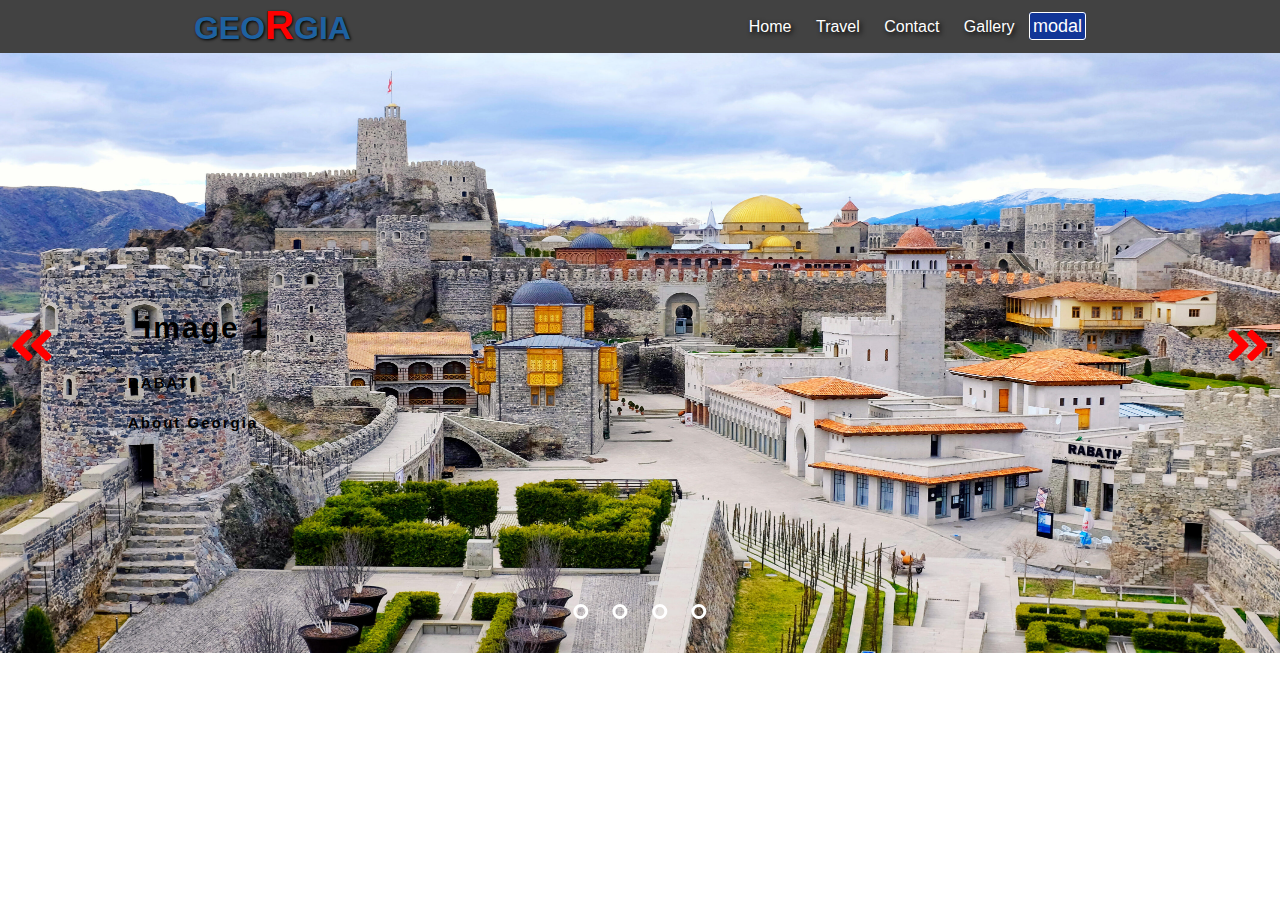
<file: index.html>
<!DOCTYPE html>
<html lang="en">
<head>
    <meta charset="UTF-8">
    <meta http-equiv="X-UA-Compatible" content="IE=edge">
    <meta name="viewport" content="width=device-width, initial-scale=1.0">
    <link rel="stylesheet" href="style.css">
    <link
      rel="stylesheet"
      href="https://pro.fontawesome.com/releases/v5.10.0/css/all.css">
    <title>Document</title>
</head>
<body>
    <script src="js.js"></script>
   
        
        <div class="bar">
            <div><h1>GEO<a class="a">R</a>GIA</h1></div>
            <label id="label" for="bari"><i class="fas fa-bars"></i></label>
            <input type="checkbox" id="bari">
            
            <div class="meniu">
                <a href="index.html">Home</a>
                <a href="https://georgia.travel/en_US/georgia">Travel</a>
                <a href="http://gov.ge/index.php?lang_id=ENG">Contact</a>
                <a href="gallery.html">Gallery</a>
                
                <label for="modal" class="modal">modal</label>
           <div class="cent">
                    <input type="checkbox" id="modal">
                   
                    <div class="content">
                        <div class="header">
                            <h2>modal format</h2>
                            <label for="modal" class="fas fa-times"></label>
                        </div>
                        <label for="modal" class="fas fa-check"></label>
                        <h4>hello zura, its my modal example</h4>
                        <label for="modal" class="close">Close</label>
                    </div>
                </div>
            </div>
        </div>
        
            
        
        
    
    <div class="slider">

        <div class="slide" style="display:block; ">

            <div class="text">
            <h2>image 1</h2>
            <p>RABATI<br>About Georgia</p>
        </div>

            <img src="rabati.jpg" alt="">
        </div>

        <div class="slide">
            
            <div class="text">
            <h2>image 2</h2>
            <p>Yazbegi<br>About Georgia</p>
        </div>

            <img src="yazbegi-1.jpg" alt="">
        </div>

        <div class="slide">
            
            <div class="text">
            <h2>image 3</h2>
            <p>Batumi<br>About Georgia</p>
        </div>

            <img src="batumi.jpg" alt="">
        </div>

        <div class="slide">
            
            <div class="text">
            <h2>image 4</h2>
            <p>Svaneti<br>About Georgia</p>
        </div>

            <img src="svaneti.jpg" alt="">
        </div>

        <div class="win" onclick="plius(1)"><i class="fas fa-angle-double-right"></i></div>

        <div class="ukan" onclick="plius(-1)"><i class="fas fa-angle-double-left"></i></div>

<div class="wertilebi">
    <label for="radio1" class="wertili"></label>
    <label for="radio2" class="wertili" ></label>
    <label for="radio3" class="wertili"></label>
    <label for="radio4" class="wertili"></label>
</div>

    </div>

        
    
</body>
</html>
</file>
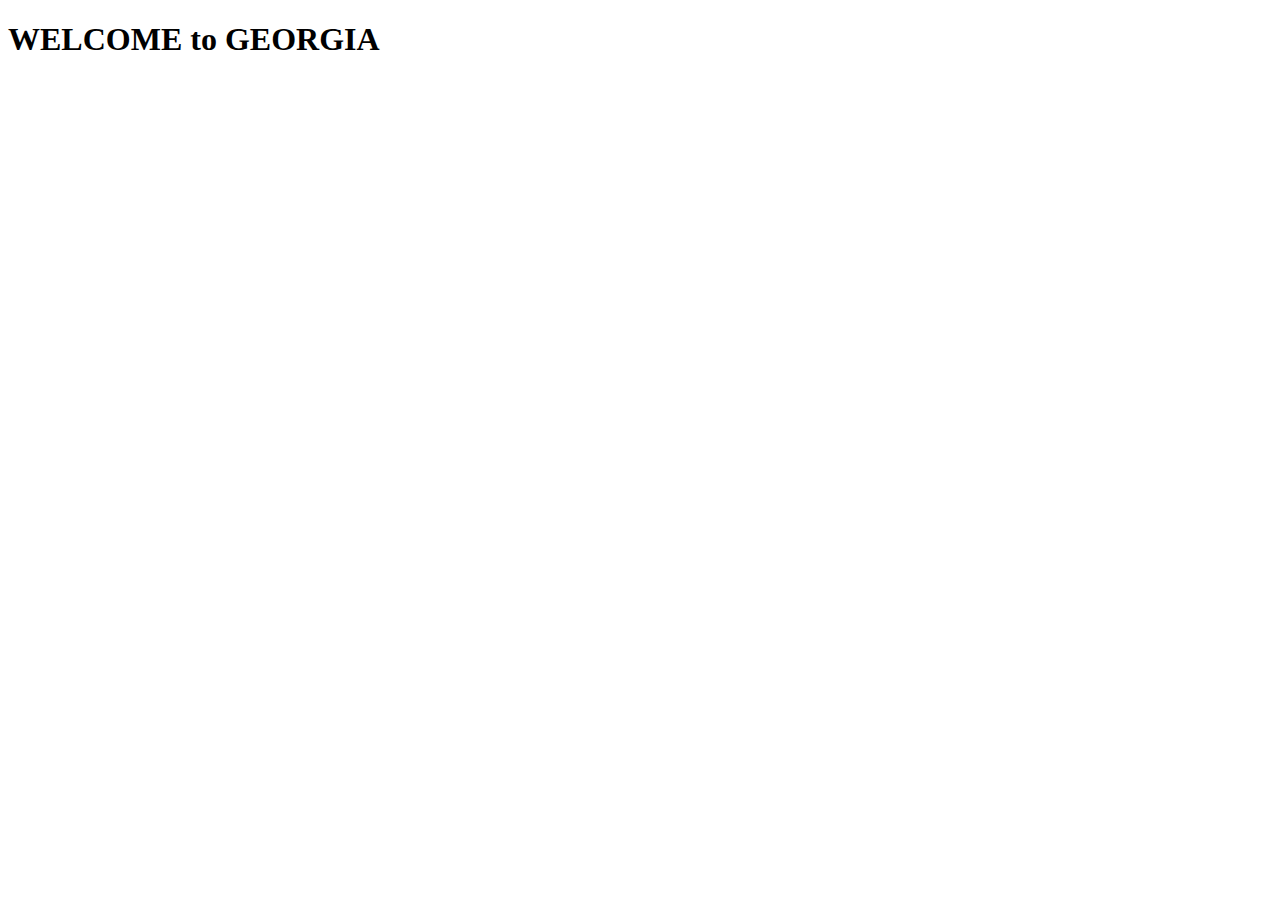
<file: gallery.html>
<!DOCTYPE html>
<html lang="en">
<head>
    <meta charset="UTF-8">
    <meta http-equiv="X-UA-Compatible" content="IE=edge">
    <meta name="viewport" content="width=device-width, initial-scale=1.0">
    <title>GEORGia gallery</title>
</head>
<body>
    <h1>WELCOME to GEORGIA</h1>
</body>
</html>
</file>
<file: style.css>
*{
    margin: 0;
    padding: 0;
    font-family: sans-serif;
    box-sizing: border-box;
}
.logo{
    flex: 2 2 150px;
}
label i{
    color: white;
}
label i:hover{
    color: teal;
}
.bar{
    display: flex;
    justify-content: space-around;
    align-items: center;
    text-align: right;
    background-color: rgba(0, 0, 0, 0.74);
    line-height: 50px;
}
.bar h1{
    color: rgb(30, 97, 160);
    transition: 0.5s;
    cursor: pointer;
    text-shadow: 1px 1px 3px black;
}
.bar h1:hover{
    color: white;
}
.a{
    color: red;
    font-size: 40px;
}
.a:hover{
    color: rgb(30, 97, 160);
}
.meniu a{
    text-decoration: none;
    color: rgb(255, 255, 255);
    margin: 0 10px;
    line-height: 0 10px;
    transition: 0.5s;
    text-shadow: 2px 2px 5px black;
}

.meniu a:hover{
    color: rgb(21, 58, 138);
}
#label{
    margin: 0 40px 0 0;
    font-size: 25px;
    line-height: 70px;
    display: none;
}
#bari{
    display: none;
}
@media (max-width:500px){
    #label{
        display: block;
        cursor: pointer;
        margin-left: 15px;
    }
    .meniu{
        text-align: center;
        width: 100%;
        display: none;
    }
    .meniu a{
        display: block;
        border-bottom: 2px solid rgb(32, 134, 148);
        margin: 0;
    }
    #bari:checked + .meniu{
        display: block;
        background: none;
    }
}
    
.slide{
    display: block;
}

.slider{
    position: relative;
    width: 100%;
    
}
.slide{
    height: 600px;
    display: none;
    
    overflow: hidden;
}
.win, .ukan{
    position: absolute;
    top: 49%;
    cursor: pointer;
    transition: 0.5s;
    padding: 10px;
    transform: translateY(-50%);
    font-size:50px;
    color: red;
}
.win{
    right: 0;
}
.win:hover, .ukan:hover{
    color:rgb(34, 102, 190);
    font-size: 45px;
}
.wertilebi{
    position: absolute;
    left: 50%;
    cursor: pointer;
    bottom: 30px;
    transform: translate(-50%);
}
.wertili{
    display: inline-block;
    width: 15px;
    height: 15px;
    border-radius: 50%;
    margin: 0 10px;
    border: 3px solid white;
    z-index: 3;
}
.wertili:hover{
    border: 3px solid rgb(30, 97, 160);

}
.text{
    position: absolute;
    letter-spacing: 2px;
    color: rgb(0, 0, 0);
    line-height: 40px;
    top: 40%;
    left: 10%;
    z-index: 1;
    animation-name: txt;
    animation-duration: 2s;
    
}
.text h2{
    color:rgb(0, 0, 0);
    font-size: 30px;
    font-weight: bold;
    margin: 15px;
}
.text p{
    color: rgb(0, 0, 0);
    font-size: 15px;
    font-weight: bold;
}
@keyframes txt{
    from{left:30%}
    to{left:10%}
}

img{
    transform: scale(1,1);
height: 600px;
width: 100%;
animation-name:axlo;
animation-duration: 30s;
}


.anime{
    
    animation-duration: 3s;
    animation-name:anime ;
}


@keyframes axlo{
    from{transform:scale(1,1)}
    to{transform:scale(1.5,1.5)}
}

@keyframes anime {
    from{opacity: 0.3}
    to{
    opacity: 1;
    }
}
@media screen and (max-width: 900px){
    .slide{
        height: 500px;
    }
    text{
        line-height: 25px;
        top:50%;
        left: 50%;
        font-size: 25px;
    }
    .win{
        font-size: 40px;
    }
    .ukan{
        font-size: 40px;
    }
    .text h2{
        font-size: 20px;
    }
    .text p{
        font-size: 20px;
    }
}
@media screen and (max-width: 700px){
    .slide{
        height: 350px;
    }
    .text{
        line-height: 20px;
        top:50%;
        left: 50%;
        font-size: 18;
}
.text h2{
    font-size: 25px;
}
.text p{
    font-size: 18px;
}
.win{
    font-size: 30px;
}
.ukan{
    font-size: 30px;
}
}
@media screen and (max-width: 500px){
    .slide{
        height: 250px;
    }
    .text{
        line-height: 15px;
        top:50%;
        left: 50%;
        font-size: 15px;
}
.text h2{
    font-size: 20px;
}
.text p{
    font-size: 15px;
}
.win{
    font-size: 20px;
}
.ukan{
    font-size: 20px;
}
}
@media screen and (max-width: 300px){
    .slide{
        height: 150px;
    }
    .text{
        line-height: 10px;
        top:15%;
        left: 15%;
}
.text h2{
    font-size: 15px;
}
.text p{
    font-size: 10px;
}
.win{
    font-size: 15px;
}
.ukan{
    font-size: 15px;
}
}

/*modali*/
#modal:checked~ .content{
    opacity: 1;
    visibility: visible;
}
.content{
   
    opacity: 0;
    visibility: hidden;
    position: absolute;
    
    background-color: rgb(255, 255, 255);
    z-index: 555;
   width: 300px;
   height: 250px;
   border-radius: 5px;
   box-shadow: 0 2px 12px 0 rgb(59, 59, 59);
}
.header{
    height: 20%;
    width: 100%;
    background-color: rgb(33, 72, 145);
    box-shadow: 0 2px 3px 0 rgb(59, 59, 59);
}
.header h2{
    color: white;
    transform: translateX(-70px);
}

.content h4{
    color: gray;
    text-align: center;
}
.fa-times{
    position: absolute;
    right: 15px;
    top: 16px;
    color: white;
    font-size: 20px;
    cursor: pointer;
}
.fa-check{
    font-size: 40px;
    color: rgb(33, 72, 145);
   transform: translateX(-120px);
  margin-top: 30px;
  border: 4px solid rgb(33, 72, 145);
  border-radius: 50%;
  padding: 5px;
}
.fa-check:hover{
    color: rgb(8, 133, 40);
    border: none;
}
.modal{
   
    width: 40px;
    height: 20px;
    border: 0.2px solid white;
    background-color: rgb(17, 53, 151);
    border-radius: 3px;
    color: white;
    font-size: 18px;
    padding: 3px;
    cursor: pointer;
    transition: 0.5s;
    
}
.modal:hover{
    color: rgb(17, 53, 151);
    background-color: white;
    font-size: 17px;
}
#modal{
   display: none;
}
.close{
    border: 1px solid rgb(33, 72, 145);
    border-radius: 3px;
    padding: 2px;
    color: rgb(33, 72, 145);
    font-weight: bold;
    cursor: pointer;
    transform: translateX(-50px);
}
</file>
